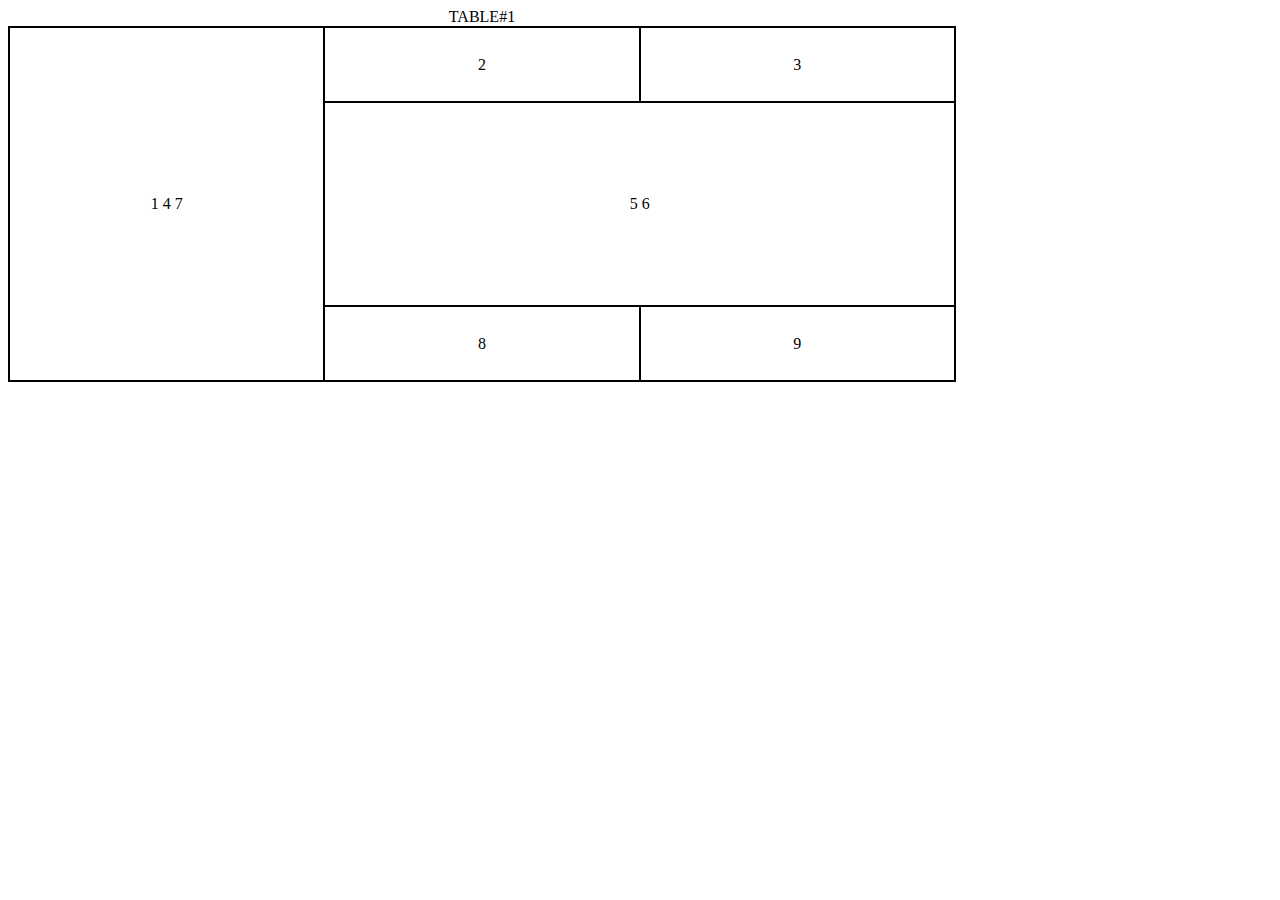
<file: table1/index.html>
<!DOCTYPE html>
<html lang="en">
<head>
    <meta charset="UTF-8">
    <meta name="viewport" content="width=device-width, initial-scale=1.0">
    <title>lesson6</title>
    <link rel="stylesheet" href="stale.css">
</head>
<body>
    <table>
        <caption>TABLE#1</caption>
        <tr>
            <td class="two" rowspan="7">1 4 7</td>
            <td>2</td>
            <td>3</td>
        </tr>
        <tr>
            <td class="one" colspan="6">5 6</td> 
        </tr>
        <tr>
            <td>8</td>
            <td>9</td>
        </tr>
    </table>
</body>
</html>
</file>
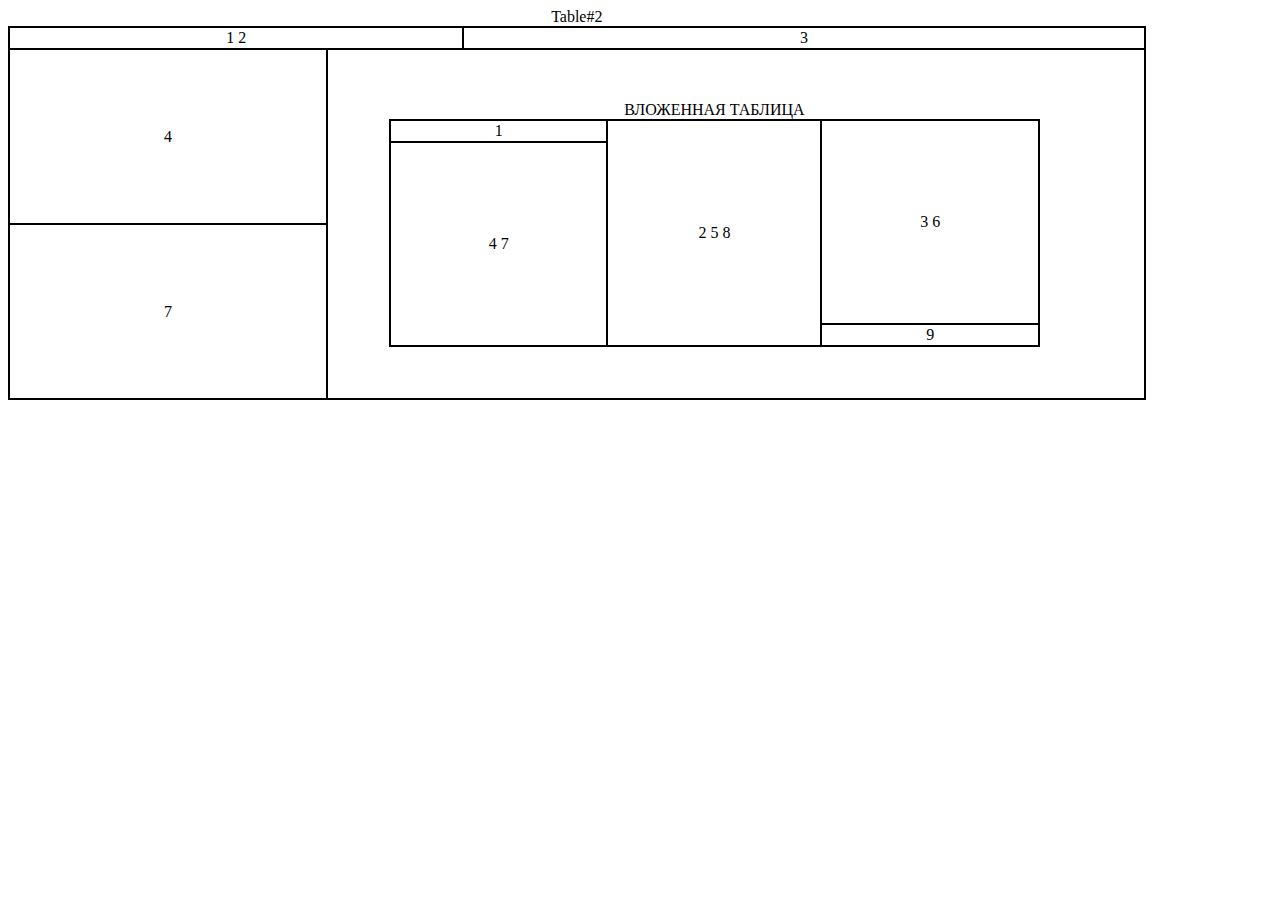
<file: table2/index.html>
<!DOCTYPE html>
<html lang="en">
<head>
    <meta charset="UTF-8">
    <meta name="viewport" content="width=device-width, initial-scale=1.0">
    <title>table2</title>
    <link rel="stylesheet" href="style.css">
</head>
<body>
    <table>
        <caption>Table#2</caption>
        <tr class="one">
            <td colspan="2">1 2</td>
            <td>3</td>
        </tr>
        <tr>
            <td id="two">4</td>
            <td colspan="2" rowspan="2">
                <table class="three">
                    <caption>ВЛОЖЕННАЯ ТАБЛИЦА</caption>
                    <tr>
                        <td>1</td>
                        <td id="five" rowspan="3">2 5 8</td>
                        <td id="six" rowspan="2">3 6</td>
                    </tr>
                    <tr>
                        <td id="four" rowspan="2">4 7</td>
                    </tr>
                    <tr>
                        <td>9</td>
                    </tr>
                </table>
            </td>
        </tr>
        <tr>
            <td>7</td>
        </tr>
    </table>
</body>
</html>
</file>
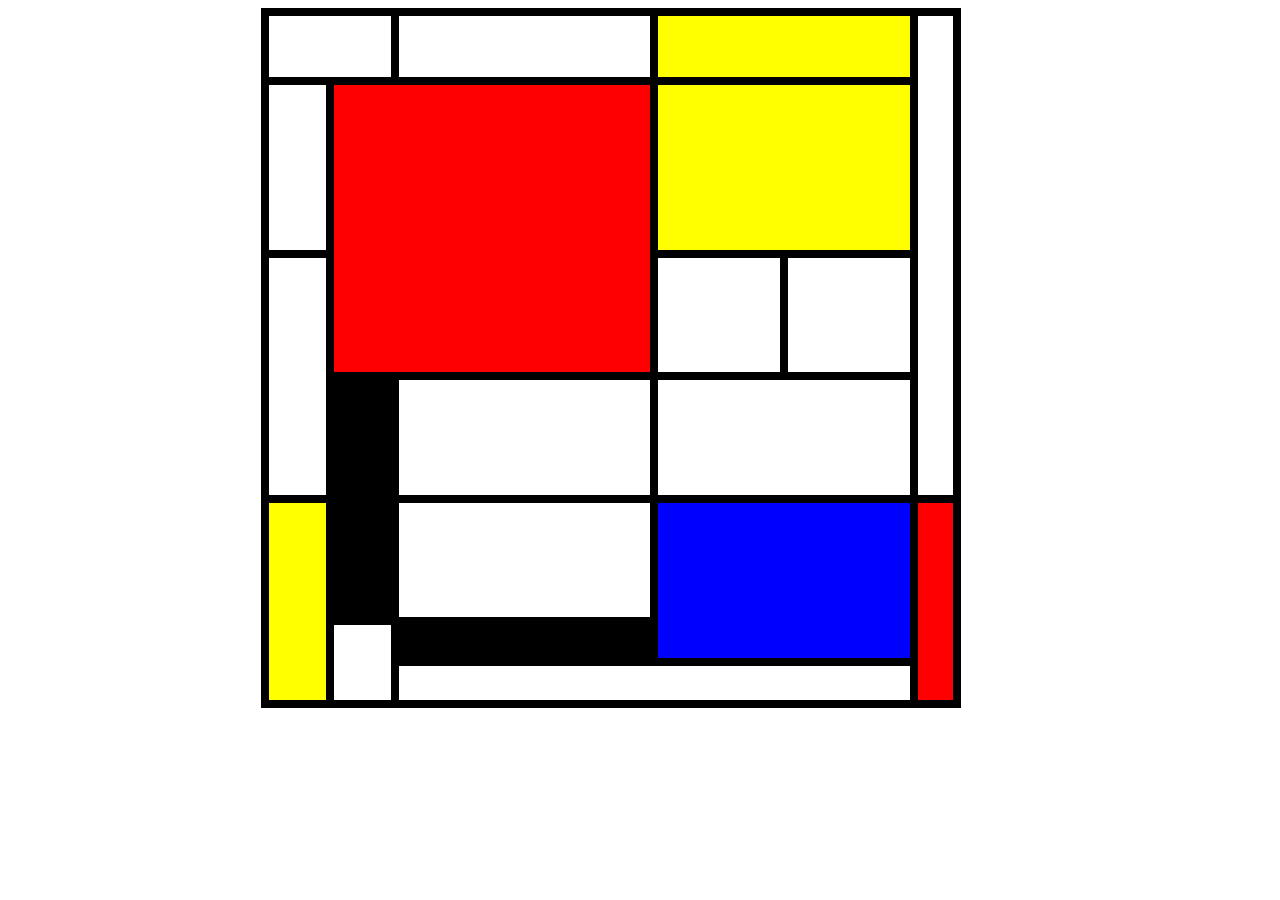
<file: table3/index.html>
<!DOCTYPE html>
<html lang="en">
<head>
    <meta charset="UTF-8">
    <meta name="viewport" content="width=device-width, initial-scale=1.0">
    <title>Table3</title>
    <link rel="stylesheet" href="style.css">
</head>
<body>
    <table>
        <tr>
            <td id="two" colspan="2"></td>
            <td class="three"></td>
            <td class="three yellow" colspan="2"></td> 
            <td id="one" rowspan="4"></td>
        </tr>
        <tr>
            <td id="five"></td>
            <td id="four" class="red" colspan="2" rowspan="2"></td>
            <td class="yellow" colspan="2"></td>
        </tr>
        <tr>
            <td rowspan="2"></td>
            <td></td>
            <td></td>
        </tr>
        <tr>
            <td class="black" rowspan="2"></td>
            <td></td>
            <td colspan="2"></td>
        </tr>
        <tr>
            <td class="yellow" rowspan="3"></td>
            
            <td></td>
            <td id="blue" colspan="2" rowspan="2"></td>
            <td class="red" rowspan="3"></td>
        </tr>
        <tr>
            <td rowspan="2"></td>
            <td id="seven" class="black"></td>
        </tr>
        <tr>
            
            <td id="six" colspan="3"></td>
        </tr>
    </table>
</body>
</html>
</file>
<file: table1/stale.css>
table{
    text-align: center;
    width: 75%;
}
.two {
    width: 33.33%;
    height: 350px;
}
    
.one {

    height: 200px;
}
table, td{

    border: 1px solid black;
    border-spacing: 0px;
}
</file>
<file: table2/style.css>
table {
    text-align: center;
    width: 90%;
}
table, td {
    border: 1px solid black;
    border-spacing: 0px;
}
.one td:last-child {
    width: 60%;
}
#two {
    width: 28%;
}
.three {
    width: 80%;
    margin: 50px 60px;
}
#four {
    height: 200px;
}
#five {
    width: 33%;
}
#six {
    height: 200px;
}
</file>
<file: table3/style.css>
table {
    width: 700px;
    height: 700px;
    margin-left:20%;
}
table, td {
    border: 4px solid black;
    border-spacing: 0px;
}
#one {
    width: 5%;
}
#two {
    width: 15%;
    height: 10%;
}
.three{
    width: 30%;

}
#four {
    height: 10px;
}
#five {
    height: 25%;
}
#six {
    height: 6%;
}
#seven {
    height: 6%;
}
.yellow {
    background: yellow;
}
.red {
    background: red;
}
.black {
    background: black;
}
#blue {
    background: blue;
}
</file>
